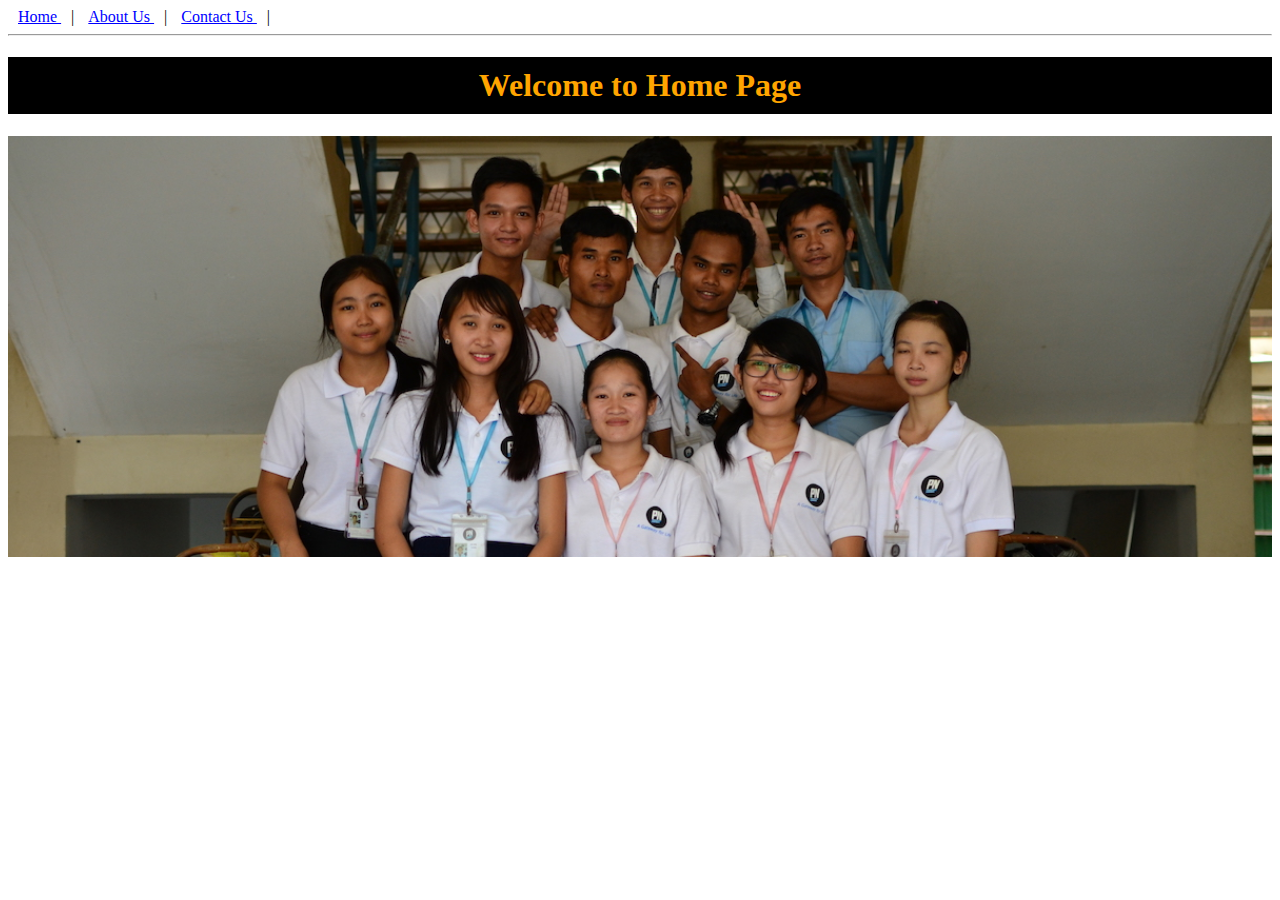
<file: index.html>
<!DOCTYPE html>
<html lang="en">
<head>
    <meta charset="UTF-8">
    <meta name="viewport" content="width=device-width, initial-scale=1.0">
    <link rel="stylesheet" href="css/style.css">
    <title>Document</title>
</head>
<body>
    <a href="index.html" class="home">Home </a>|
    <a href="./pages/about-us.html" class="about">About Us </a>|
    <a href="./pages/contact-us.html" class="contact">Contact Us </a>|
    <hr>
    <h1 class="h1">Welcome to Home Page</h1>
    <img src="./images/homepage.jpg" alt="" class="img">
</body>
</html>
</file>
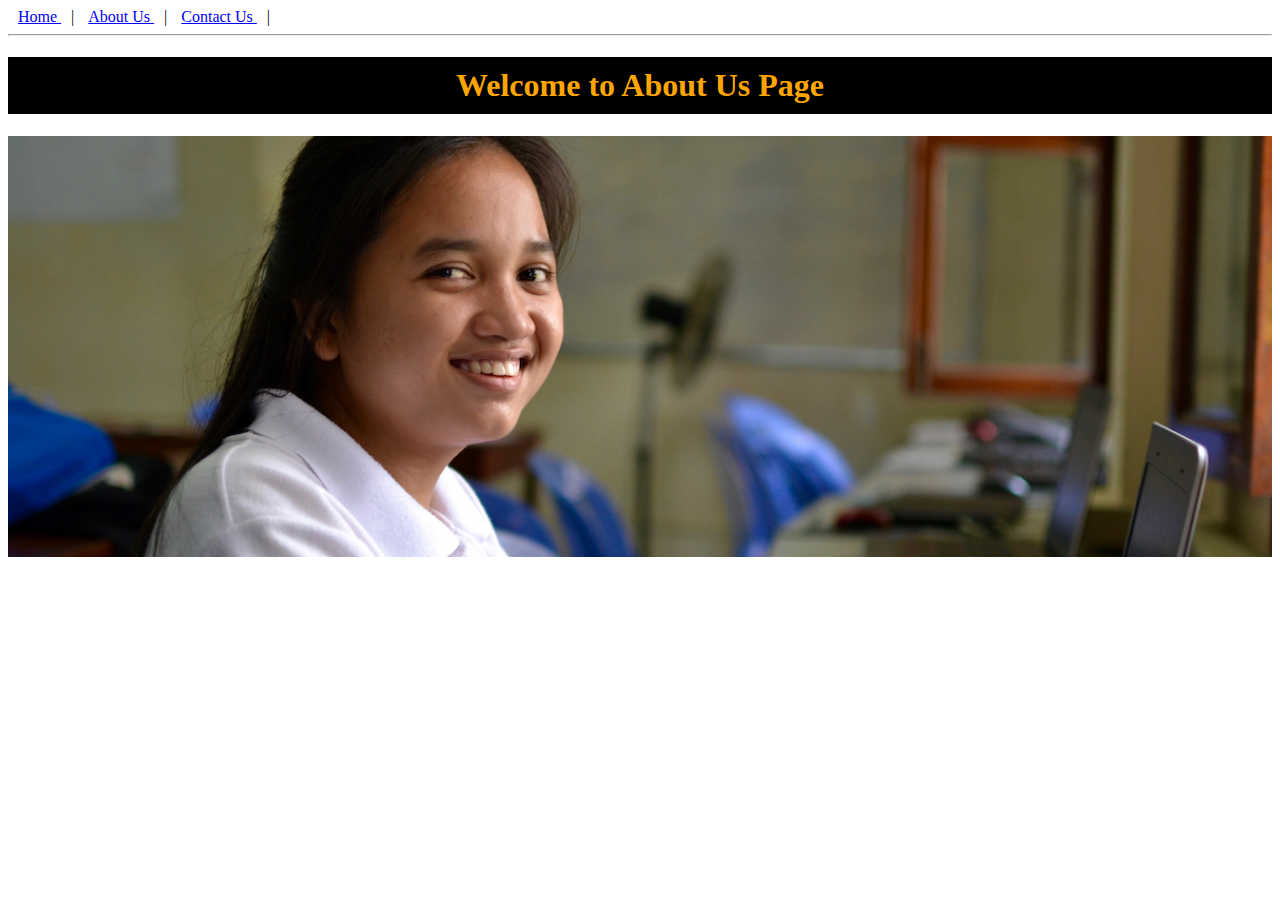
<file: pages/about-us.html>
<!DOCTYPE html>
<html lang="en">
<head>
    <meta charset="UTF-8">
    <meta name="viewport" content="width=device-width, initial-scale=1.0">
    <link rel="stylesheet" href="../css/style.css">
    <title>Document</title>
</head>
<body>
    <a href="../index.html" class="home">Home </a>|
    <a href="about-us.html" class="about">About Us </a>|
    <a href="contact-us.html" class="contact">Contact Us </a>|
    <hr>
    <h1 class="h1">Welcome to About Us Page</h1>
    <img src="../images/about us .jpg" alt="" class="img">
</body>
</html>
</file>
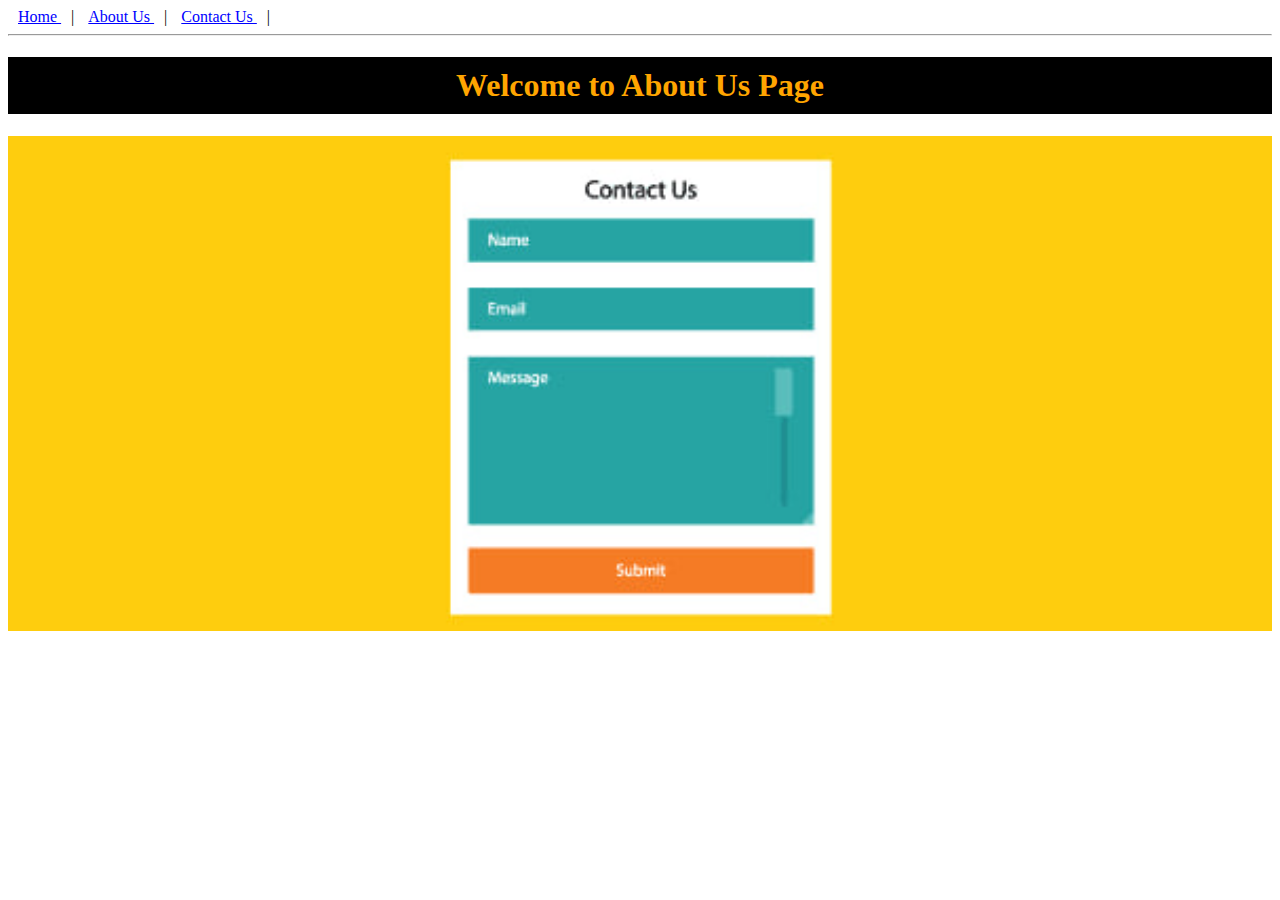
<file: pages/contact-us.html>
<!DOCTYPE html>
<html lang="en">
<head>
    <meta charset="UTF-8">
    <meta name="viewport" content="width=device-width, initial-scale=1.0">
    <link rel="stylesheet" href="../css/style.css">
    <title>Document</title>
</head>
<body>
    <a href="../index.html" class="home">Home </a>|
    <a href="about-us.html" class="about">About Us </a>|
    <a href="contact-us.html" class="contact">Contact Us </a>|
    <hr>
    <h1 class="h1">Welcome to About Us Page</h1>
    <img src="../images/contact us form.jpg" alt="" class="img">
</body>
</html>
</file>
<file: css/style.css>
.h1{
    text-align: center;
    background-color: black;
    color: orange;
    padding: 10px;
}
.img{
 width: 100%;
 height: 50%;
}
.home{
    color: blue;
    margin: 10px;
}
.about{
    color: blue;
    margin: 10px;
}
.contact{
    color: blue;
    margin: 10px;
}
.home:hover{
    background-color: teal;
    color: orange;
    padding: 10px;
}
.about:hover{
    background-color: teal;
    color: orange;
    padding: 10px;
}
.contact:hover{
    background-color: teal;
    color: orange;
    padding: 10px;
}
</file>
